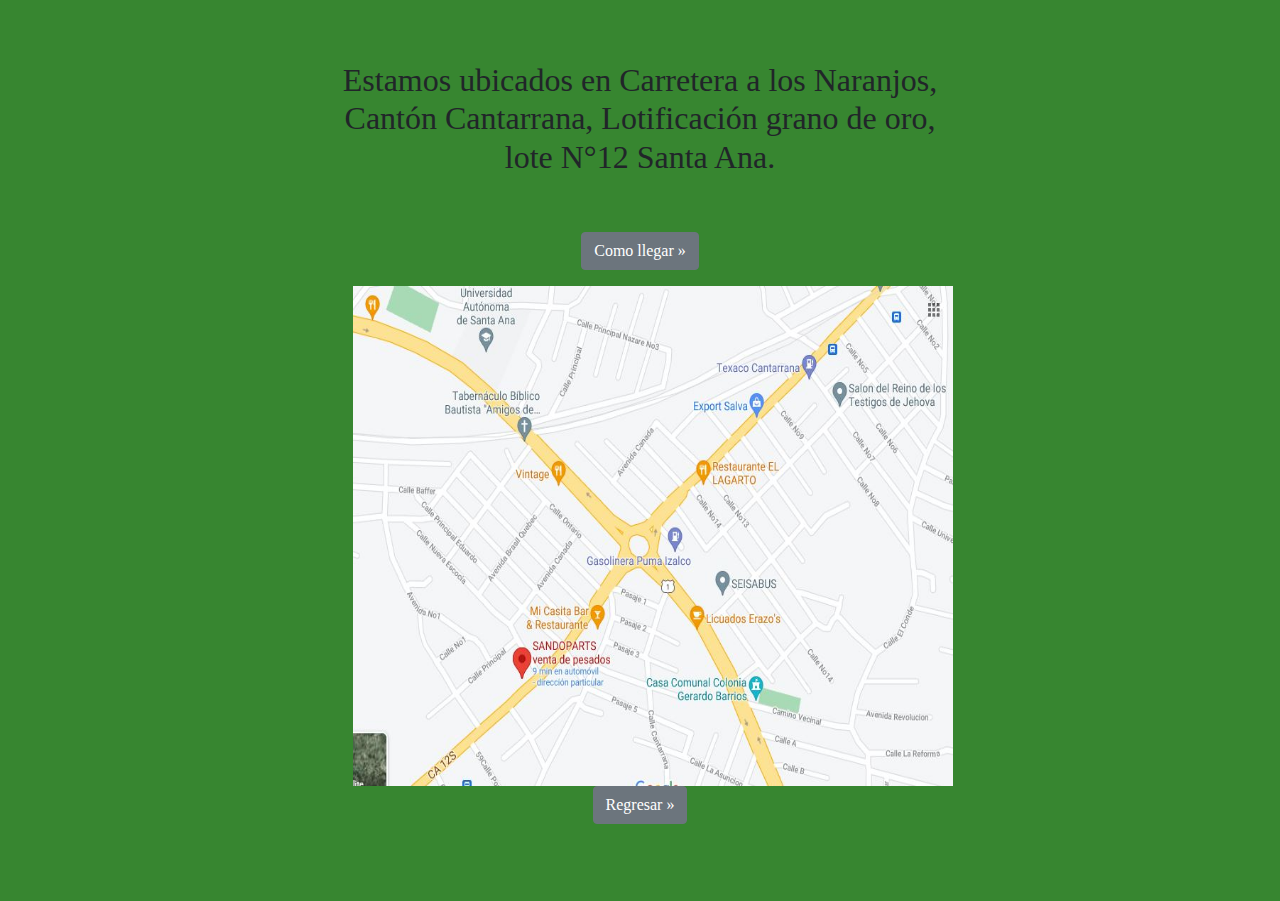
<file: direccion.html>
<!DOCTYPE html>
<html >
<head>
    
    <title>Direccion</title>
    <link rel="stylesheet" href="https://stackpath.bootstrapcdn.com/bootstrap/4.1.3/css/bootstrap.min.css">
    <link rel="stylesheet" href="css/styles.css">
</head>
<body class="ubi">
    <h2>Estamos ubicados en Carretera a los Naranjos,<br> 
        Cantón Cantarrana, Lotificación grano de oro, <br>
        lote N°12 Santa Ana.</h2>
    <br>
    <br>
                
            <div class="como">
                <p><a class="btn btn-secondary"   href="https://maps.app.goo.gl/pqHRpCuaPoAiyXmd6" role="button" >Como llegar &raquo; </a></p>
                <img class="imgdire" src="images/maps.JPG" alt="direccion" height="500" width="600">
            </div>
    <h6 >
        <p><a class="btn btn-secondary" href="index.html" role="button"   >Regresar &raquo; </a></p>
    </h6>

    
    

</body>
</html>
</file>
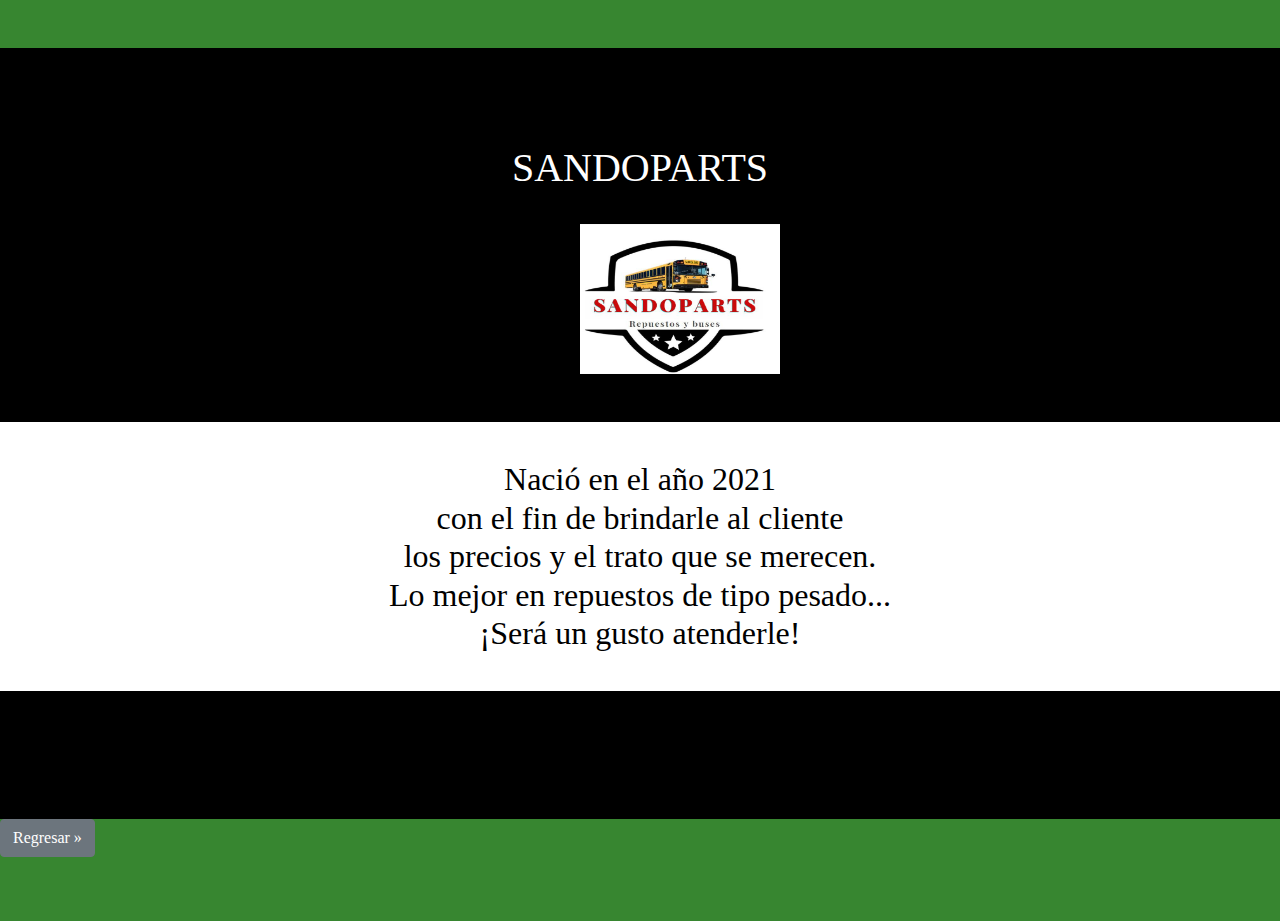
<file: inicio.html>
<!DOCTYPE html>
<html >
<head>
    
    <title>Inicio</title>
    <link rel="stylesheet" href="https://stackpath.bootstrapcdn.com/bootstrap/4.1.3/css/bootstrap.min.css">
    <link rel="stylesheet" href="css/styles.css">
</head>
<body>
    <section class="colored-section">
        <br>
        <br>
        <br>
        <br>
    <h1 class="center">SANDOPARTS </h1>
    <br>
        <img class="logo" src="images/logo.jpeg" alt="logo"> <br>
        <br>
        <br>
        <h2 class="blanco"> 
            <br>
            Nació en el año 2021 <br>
            con el fin de brindarle al cliente <br>
            los precios y el trato que se merecen. <br>
            Lo mejor en repuestos de tipo pesado... <br>
            ¡Será un gusto atenderle! <br>
        <br>
        </h2>
        <br>
        <br> 
        <br>
        <br>
        <br>
    </section>

        <p><a class="btn btn-secondary" href="index.html" role="button"   >Regresar &raquo; </a></p>
</body>
</html>
</file>
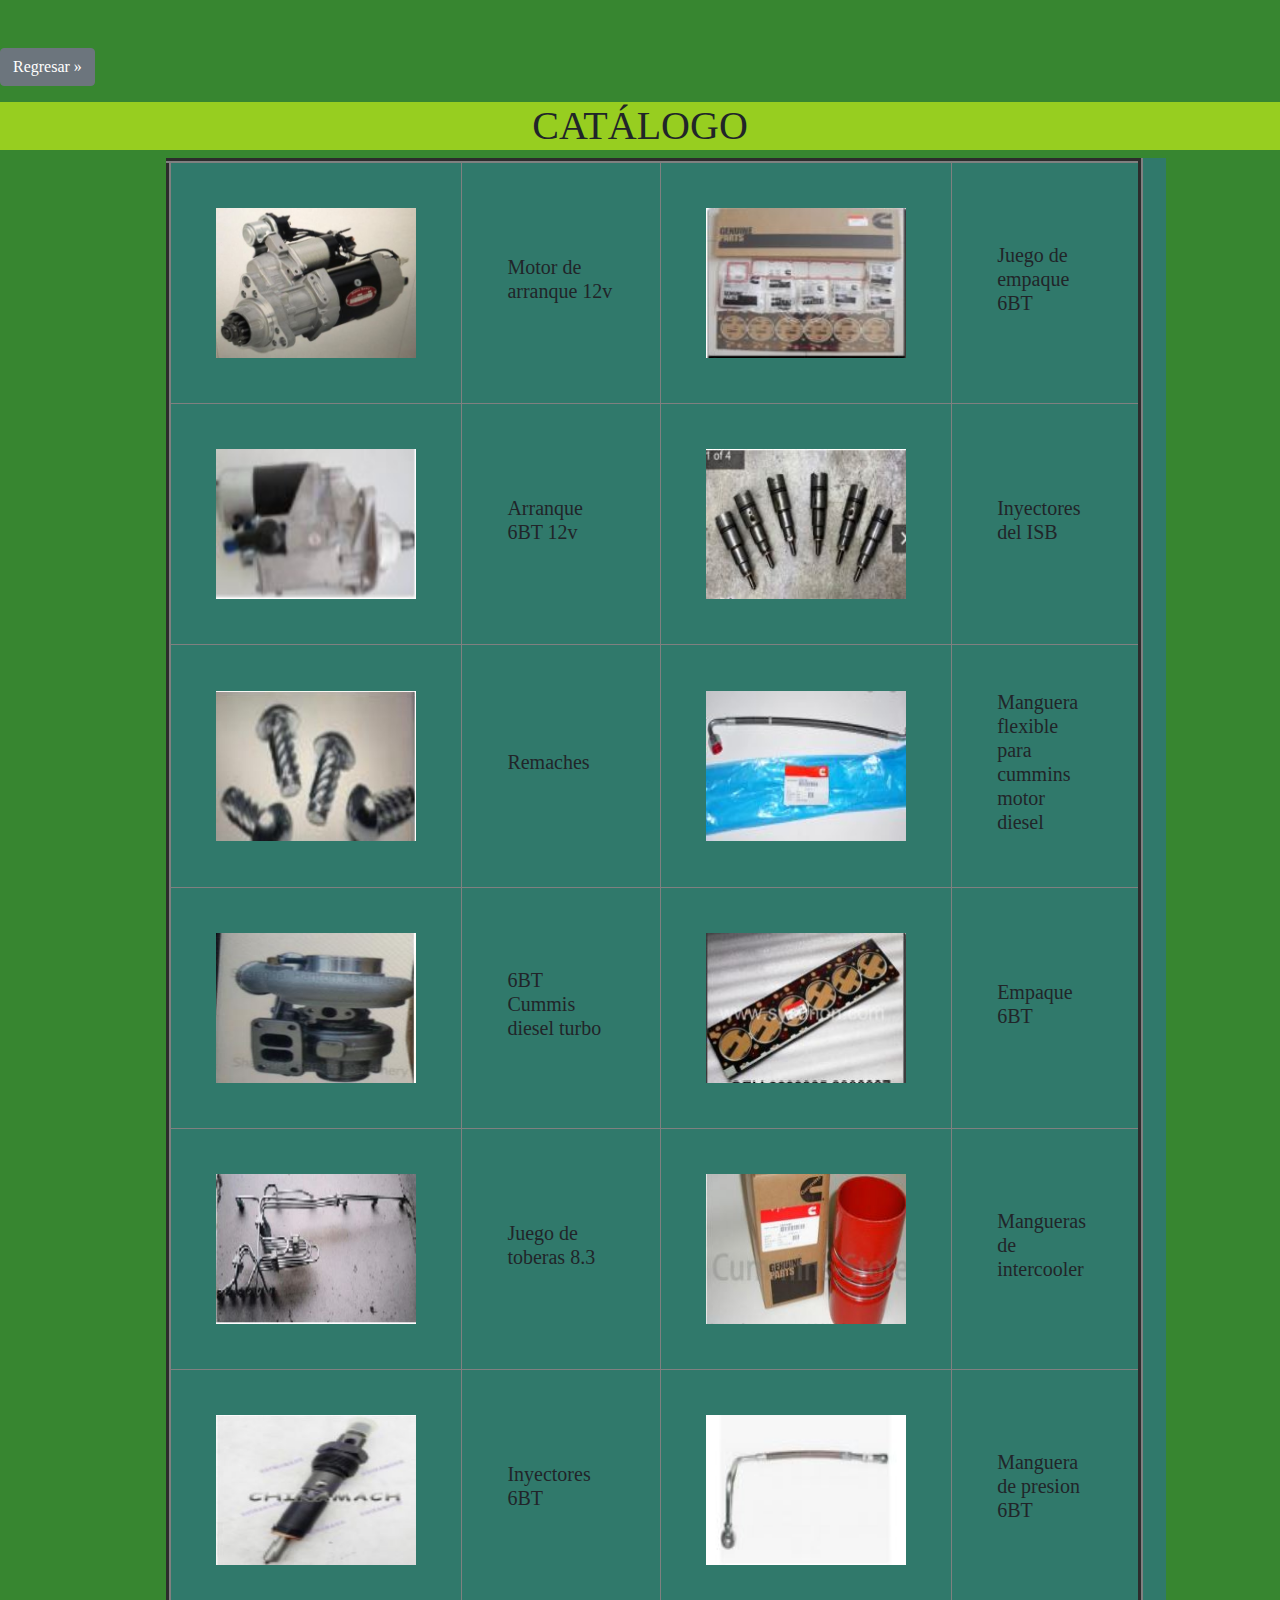
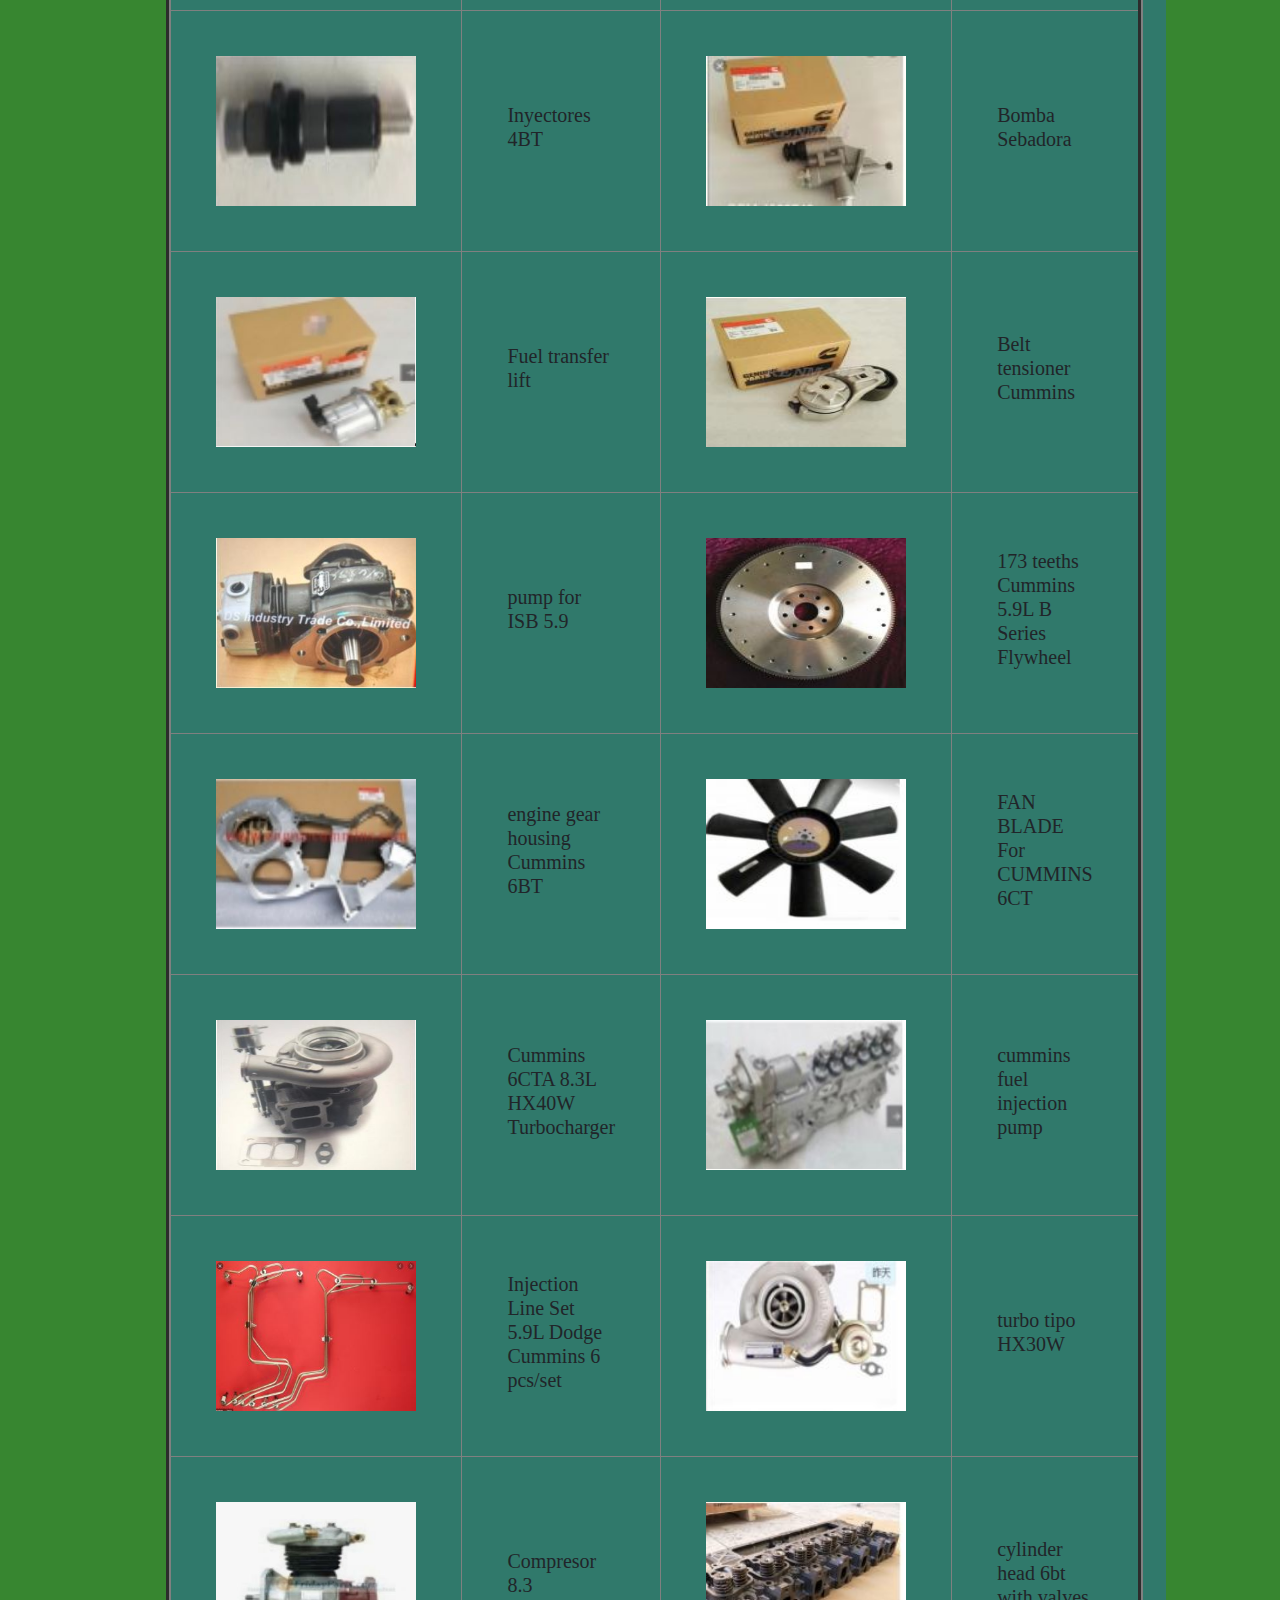
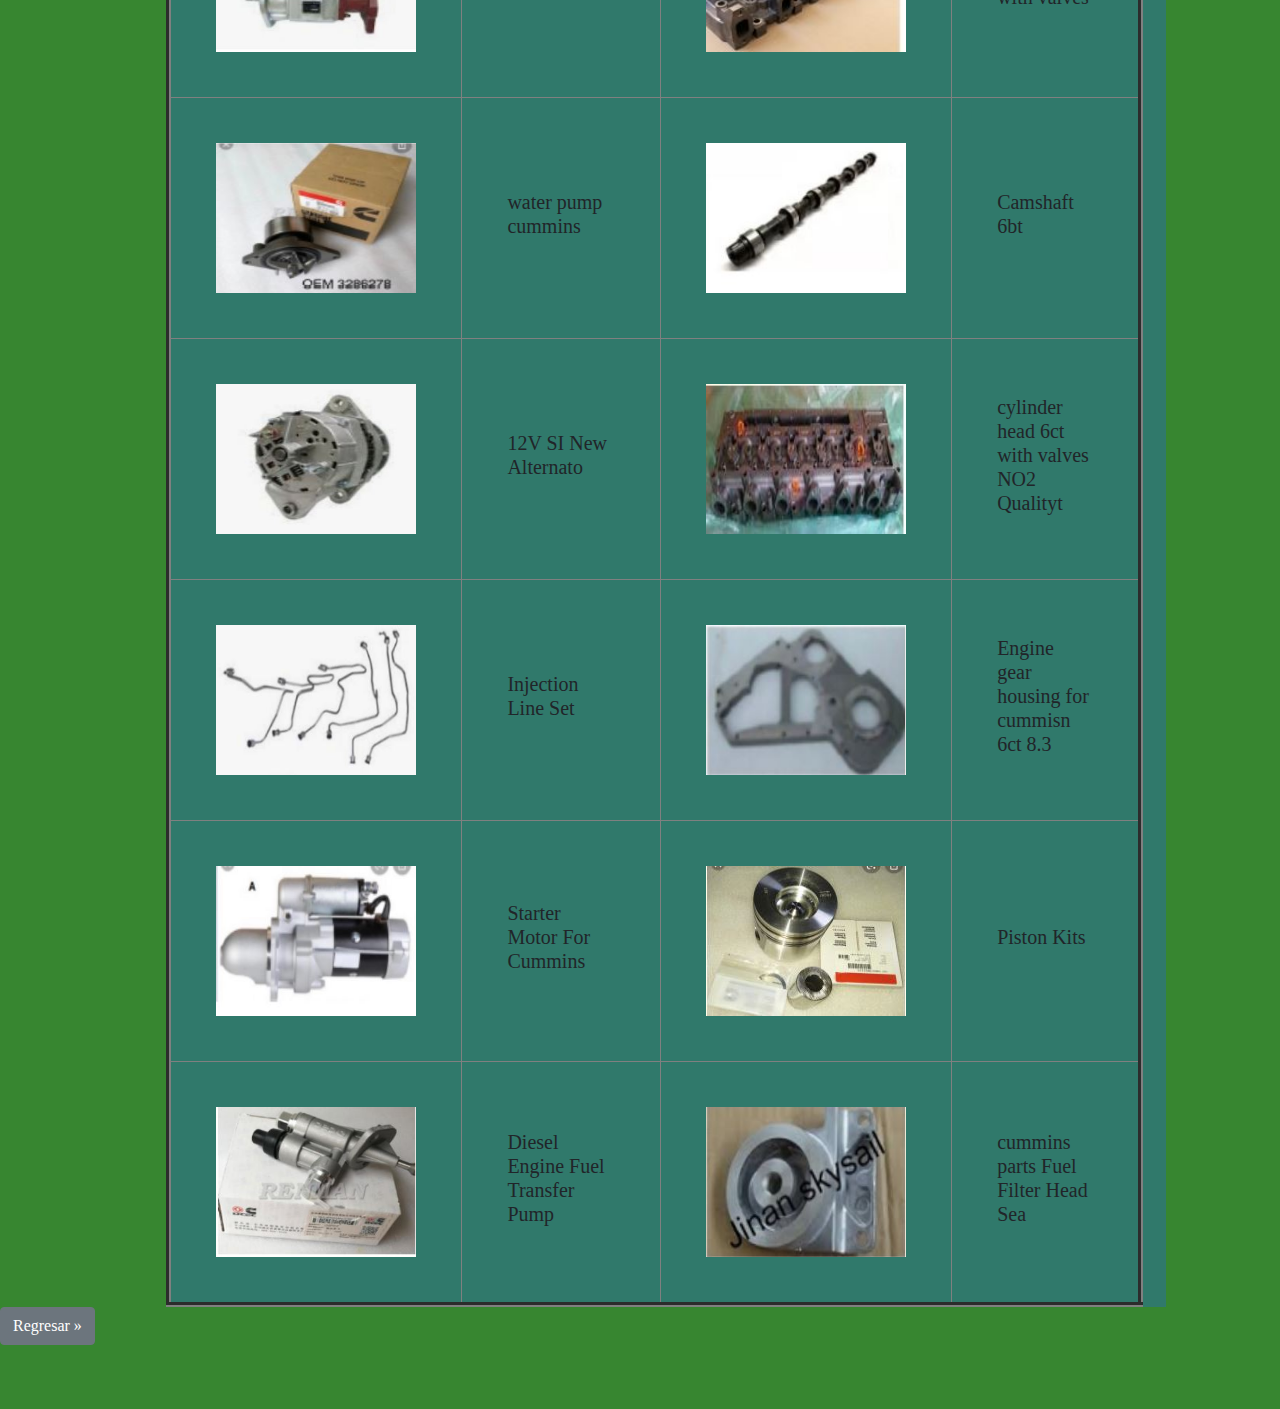
<file: repuestos.html>
<!DOCTYPE html>
<html >
<head>
    
    <title>Repuestos</title>
    <link rel="stylesheet" href="https://stackpath.bootstrapcdn.com/bootstrap/4.1.3/css/bootstrap.min.css">
    <link rel="stylesheet" href="css/styles.css">
</head>
<body>

    <p><a class="btn btn-secondary" href="index.html" role="button"   >Regresar &raquo; </a></p>
    <div class="titcatalogo">
        <h1>CATÁLOGO</h1>
    </div>
    <div class="catalogoo">
        <table class="borde" WIDTH="35%" BORDER="5px"  CELLSPACING="10" CELLPADDING="45" >

            <tr>
                 <td>
                     <img class="cata" src="images/Repuestos/12V Starter Motor For.JPG" alt="motor" width="200px" height="150px">
                </td>
                <td>
                    <h5>Motor de arranque 12v</h5>
                </td>  
                <td class="catalogo">
                     <img class="cata" src="images/Repuestos/Cylinder Head Gasket Set For 89-98 5.9L cummins 12v.JPG" alt="motor" width="200px" height="150px"> 
                 </td>
                <td>   
                    <h5>Juego de empaque 6BT</h5>
                </td>
            </tr>
            <tr>
                <td class="catalogo">
                    <img class="cata" src="images/Repuestos/Starter Motor For cummin 5.9.JPG" alt="motor" width="200px" height="150px"> 
                </td>
                <td>   
                    <h5>Arranque 6BT 12v</h5>
                </td>
                <td class="catalogo">
                    <img class="cata" src="images/Repuestos/2002 Cummins ISB 5.9 injrctor parts.JPG" alt="motor" width="200px" height="150px"> 
                </td>
                <td>   
                    <h5>Inyectores del ISB</h5>
                </td>
            </tr>
            <tr>
                <td class="catalogo">
                    <img class="cata" src="images/Repuestos/Rivet for engine.JPG" alt="motor" width="200px" height="150px"> 
                </td>
                <td>   
                    <h5>Remaches</h5>
                </td>
                <td class="catalogo">
                    <img class="cata" src="images/Repuestos/Manguera flexible para cummins motor diésel.JPG" alt="motor" width="200px" height="150px"> 
                </td>
                <td>   
                    <h5>Manguera flexible para cummins motor diesel</h5>
                </td>
            </tr>
            <tr>
                <td class="catalogo">
                    <img class="cata" src="images/Repuestos/6BT Cummis diesel.JPG" alt="motor" width="200px" height="150px"> 
                </td>
                <td>   
                    <h5>6BT Cummis diesel turbo</h5>
                </td>
                <td class="catalogo">
                    <img class="cata" src="images/Repuestos/Cummins engine 6BT5.9 cylinder head gasket.JPG" alt="motor" width="200px" height="150px"> 
                </td>
                <td>   
                    <h5>Empaque 6BT</h5>
                </td>
            </tr>
            <tr>
                <td class="catalogo">
                    <img class="cata" src="images/Repuestos/6CT8.3 fuel injection.JPG" alt="motor" width="200px" height="150px"> 
                </td>
                <td>   
                    <h5>Juego de toberas 8.3</h5>
                </td>
                <td class="catalogo">
                    <img class="cata" src="images/Repuestos/HUMP HOSE cummins.JPG" alt="motor" width="200px" height="150px"> 
                </td>
                <td>   
                    <h5>Mangueras de intercooler</h5>
                </td>
            </tr>
            <tr>
                <td class="catalogo">
                    <img class="cata" src="images/Repuestos/NEW fuel injector.JPG" alt="motor" width="200px" height="150px"> 
                </td>
                <td>   
                    <h5>Inyectores 6BT</h5>
                </td>
                <td class="catalogo">
                    <img class="cata" src="images/Repuestos/cummins 12v Fuel Supply Tube.JPG" alt="motor" width="200px" height="150px"> 
                </td>
                <td>   
                    <h5>Manguera de presion 6BT</h5>
                </td>
            </tr>
            <tr>
                <td class="catalogo">
                    <img class="cata" src="images/Repuestos/Cummins engine4BT3.9 fuel injector.JPG" alt="motor" width="200px" height="150px"> 
                </td>
                <td>   
                    <h5>Inyectores 4BT</h5>
                </td>
                <td class="catalogo">
                    <img class="cata" src="images/Repuestos/Cummins Fuel transfer Pum.JPG" alt="motor" width="200px" height="150px"> 
                </td>
                <td>   
                    <h5>Bomba Sebadora</h5>
                </td>
            </tr>
            <tr>
                <td class="catalogo">
                    <img class="cata" src="images/Repuestos/Fuel transfer lift.JPG" alt="motor" width="200px" height="150px"> 
                </td>
                <td>   
                    <h5>Fuel transfer lift</h5>
                </td>
                <td class="catalogo">
                    <img class="cata" src="images/Repuestos/Belt tensioner cummins.JPG" alt="motor" width="200px" height="150px"> 
                </td>
                <td>   
                    <h5>Belt tensioner Cummins</h5>
                </td>
            </tr>
            <tr>
                <td class="catalogo">
                    <img class="cata" src="images/Repuestos/pump for ISB 5.9.JPG" alt="motor" width="200px" height="150px"> 
                </td>
                <td>   
                    <h5>pump for ISB 5.9</h6>
                </td>
                <td class="catalogo">
                    <img class="cata" src="images/Repuestos/173 teeths Cummins 5.9 B Series Flywheel.JPG" alt="motor" width="200px" height="150px"> 
                </td>
                <td>   
                    <h5>173 teeths Cummins 5.9L B Series Flywheel</h5>
                </td>
            </tr>
            <tr>
                <td class="catalogo">
                    <img class="cata" src="images/Repuestos/engine gear housing cummins 6BT.JPG" alt="motor" width="200px" height="150px"> 
                </td>
                <td>   
                    <h5>engine gear housing Cummins 6BT</h5>
                </td>
                <td class="catalogo">
                    <img class="cata" src="images/Repuestos/FAN BLADE for cummins6Ct.JPG" alt="motor" width="200px" height="150px"> 
                </td>
                <td>   
                    <h5>FAN BLADE For CUMMINS 6CT</h5>
                </td>
            </tr>
            <tr>
                <td class="catalogo">
                    <img class="cata" src="images/Repuestos/Cummins 6CTA 8.3L HX40W Turbocharger.JPG " alt= "motor" width="200px" height="150px"> 
                </td>
                <td>   
                    <h5>Cummins 6CTA 8.3L HX40W Turbocharger</h5>
                </td>
                <td class="catalogo">
                    <img class="cata" src="images/Repuestos/cummis fuel injection pump.JPG" alt="motor" width="200px" height="150px"> 
                </td>
                <td>   
                    <h5>cummins fuel injection pump</h5>
                </td>
            </tr>
            <tr>
                <td class="catalogo">
                    <img class="cata" src="images/Repuestos/Injection Line Set 5.9L Dodge Cummins 6pcsset.JPG" alt="motor" width="200px" height="150px"> 
                </td>
                <td>   
                    <h5> Injection Line Set 5.9L Dodge Cummins 6 pcs/set</h5>
                </td>
                <td class="catalogo">
                    <img class="cata" src="images/Repuestos/turbo tipo HX30W.JPG" alt="motor" width="200px" height="150px"> 
                </td>
                <td>   
                    <h5>turbo tipo HX30W</h5>
                </td>
            </tr>
            <tr>
                <td class="catalogo">
                    <img class="cata" src="images/Repuestos/Compresor 8.3.JPG" alt="motor" width="200px" height="150px"> 
                </td>
                <td>   
                    <h5> Compresor 8.3 </h5>
                </td>
                <td class="catalogo">
                    <img class="cata" src="images/Repuestos/cylinder head 6bt with valves.JPG" alt="motor" width="200px" height="150px"> 
                </td>
                <td>   
                    <h5>cylinder head 6bt with valves</h5>
                </td>
            </tr>
            <tr>
                <td class="catalogo">
                    <img class="cata" src="images/Repuestos/water pump cummins.JPG" alt="motor" width="200px" height="150px"> 
                </td>
                <td>   
                    <h5> water pump cummins </h5>
                </td>
                <td class="catalogo">
                    <img class="cata" src="images/Repuestos/Camshaft 6bt.JPG" alt="motor" width="200px" height="150px"> 
                </td>
                <td>   
                    <h5>Camshaft 6bt</h5>
                </td>
            </tr>
            <tr>
                <td class="catalogo">
                    <img class="cata" src="images/Repuestos/12V SI New Alternator.JPG" alt="motor" width="200px" height="150px"> 
                </td>
                <td>   
                    <h5>12V SI New Alternato</h5>
                </td>
                <td class="catalogo">
                    <img class="cata" src="images/Repuestos/cylinder head 6ct with valves NO2 quality.JPG" alt="motor" width="200px" height="150px"> 
                </td>
                <td>   
                    <h5>cylinder head 6ct with valves NO2 Qualityt</h5>
                </td>
            </tr>
            <tr>
                <td class="catalogo">
                    <img class="cata" src="images/Repuestos/Injection Line Set.JPG" alt="motor" width="200px" height="150px"> 
                </td>
                <td>   
                    <h5>Injection Line Set</h5>
                </td>
                <td class="catalogo">
                    <img class="cata" src="images/Repuestos/Engine gear housing for cummisn 6ct 8.3.JPG" alt="motor" width="200px" height="150px"> 
                </td>
                <td>   
                    <h5>Engine gear housing for cummisn 6ct 8.3</h5>
                </td>
            </tr>
            <tr>
                <td class="catalogo">
                    <img class="cata" src="images/Repuestos/Starter Motor For cummins.JPG" alt="motor" width="200px" height="150px"> 
                </td>
                <td>   
                    <h5>Starter Motor For Cummins</h5>
                </td>
                <td class="catalogo">
                    <img class="cata" src="images/Repuestos/Piston Kits.JPG" alt="motor" width="200px" height="150px"> 
                </td>
                <td>   
                    <h5>Piston Kits</h5>
                </td>
            </tr>
            <tr>
                <td class="catalogo">
                    <img class="cata" src="images/Repuestos/Diesel Engine Fuel transfer pump.JPG" alt="motor" width="200px" height="150px"> 
                </td>
                <td>   
                    <h5>Diesel Engine Fuel Transfer Pump</h5>
                </td>
                <td class="catalogo">
                    <img class="cata" src="images/Repuestos/cummins parts Fuel filter head sea.JPG" alt="motor" width="200px" height="150px"> 
                </td>
                <td>   
                    <h5>cummins parts Fuel Filter Head Sea</h5>
                </td>
    
        </table>
        
    </div>

    

       <p><a class="btn btn-secondary" href="index.html" role="button"   >Regresar &raquo; </a></p>
    
        
     
      
   
   

    

</body>
</html>
</file>
<file: css/styles.css>
/* GLOBAL STYLES
-------------------------------------------------- */
/* Padding below the footer and lighter body text */

body {
    padding-top: 3rem;
    padding-bottom: 3rem;
    background-color: #378630;
    font-family: 'Baskerville Old Face';
    margin: 0%;
    
   
  }
  
  
  /* CUSTOMIZE THE CAROUSEL
  -------------------------------------------------- */
  
  /* Carousel base class */
  .carousel {
    margin-bottom: 4rem;
  }
  /* Since positioning the image, we need to help out the caption */
  .carousel-caption {
    bottom: 3rem;
    z-index: 10;
  }
  .catalogoim {
    margin-left: 37%;
    

  }
  .redes{
    color: white;
    text-align: center;
    
  }
    
  .titcatalogo {
    background-color: #97ce20;
  text-align: center;
  }

  .form{
  margin: 2%;
}
 
  .logomarcas {
    width: 250px;
    height: 250px;
    
  }
  .espaciomarca {
    width: 300px;

   }
   .catalogoo {
    background-color: #30796b; 
     width: 1000px;
     margin-left: 13%;
    
   }

   .red {
     margin-left: 40%;
     margin-right: 20%;
   }

   .contactoredes {
     width: 35px;
     height: 35px;
   }

   .imgdire {
     margin-left: 2%;
   }

   .iniciodiv {
     background-color: whitesmoke;
   }

   .logo {
    width: 400px;
    height: 400px;
  }
  /* Declare heights because of positioning of img element */
  .carousel-item {
    height: 32rem;
    background-color: #d2f6c5;
  }
  .carousel-item > img {
    position: absolute;
    top: 0;
    left: 0;
    min-width: 100%;
    height: 32rem;
  }
  
  
  /* MARKETING CONTENT
  -------------------------------------------------- */
  
  /* Center align the text within the three columns below the carousel */
  .marketing .col-lg-6 {
    margin-bottom: 1.5rem;
    text-align: center;
  }
  .marketing h2 {
    font-weight: 400;
  }
  .marketing .col-lg-6 p {
    margin-right: .75rem;
    margin-left: .75rem;
  }
  
  
  /* Featurettes
  ------------------------- */
  
  .featurette-divider {
    margin: 5rem 0; /* Space out the Bootstrap <hr> more */
  }
  
  /* Thin out the marketing headings */
  .featurette-heading {
    font-weight: 300;
    line-height: 1;
    letter-spacing: -.05rem;
  }
  
  
  /* RESPONSIVE CSS
  -------------------------------------------------- */
  
  @media (min-width: 1024px) {
    /* Bump up size of carousel content */
    .carousel-caption p {
      margin-bottom: 1.25rem;
      font-size: 1.25rem;
      line-height: 1.4;
      width: 100px;
      margin: auto;
    }
  
    .featurette-heading {
      font-size: 50px;
    }
  }
  
  @media (min-width: 62em) {
    .featurette-heading {
      margin-top: 7rem;
    }
  }

  .first-slide{
    width: 400px;
    height: 500px;
  }

  .btn btn-secondary {
    width: 100%;
    height: 100%;
    size: 100%;
  }

  .uno{
    color: white;
  }

  .dos{
    color: white;
  }


  .tres{
    color: white;
  }

  .logo { 
    
      height: 150px;
      width: 200px;
      align-content: center;
      margin-left: 580px;
      
  }
  


.boo{
  background-color: blue;

}

.repuestit{
  color: black;
}

.center{
  text-align: center;
  color: #fff;
}

.blanco{
  background-color: white;
  text-align: center;
}

.prod{
  margin: 1%;
  
}

.produ{
  text-align: center;
  font-family: Bernard MT Condensed;
  color: #fff;
}

.prods{
  text-align: center;
  align-content: left;
  font-family: Georgia;
  color: #fff;
}

.nuevo{
  margin: 1%;
  margin-left: 40%;

}

.usado{
  margin: 1%;
  margin-left: 37%;
  
}

.ubi{
  margin: 1%;
  text-align: center;
  
  
}

.como{
  align-content: center;
  text-align: center;
}

.btn btn-secondary{
  background-color: #000;
}

.marcass{
  font-family: Constantia;
  margin-left: 0%;
  text-align: center;
}

.marc{
  margin: 1%;
  
}



.form{
  margin: 0%;
  margin-left: 0%;
  margin-right: 0%;
  text-align: center;
  align-content: center;
  
  
}

.pago{
  margin-left: 0%;
  margin-right: 0%;
  align-content: center;
  text-align: center;
}

.text{
  text-align: left;
}

.san{
  font-family: 'Britannic Bold';
  color: #000;
}

.sando{
  color: #000;
}

.colored-section {
  background: #000 ;
  margin-top: 0%;
  margin-left: 0%;
  color: #000;
}

.cop{
  color: #000;
  font-family: Georgia, 'Times New Roman', Times, serif;
}

.fo{
  color: #fff;
}

.for{
  color: #fff;
}

.fr{
  color: #fff;
}

.mar{
  margin: 0%;
  margin-left: 0%;
}

.ven{
  margin: 1%;
  margin-left: 1%;
}

.pagu{
  padding-left: 75%;
}
</file>
